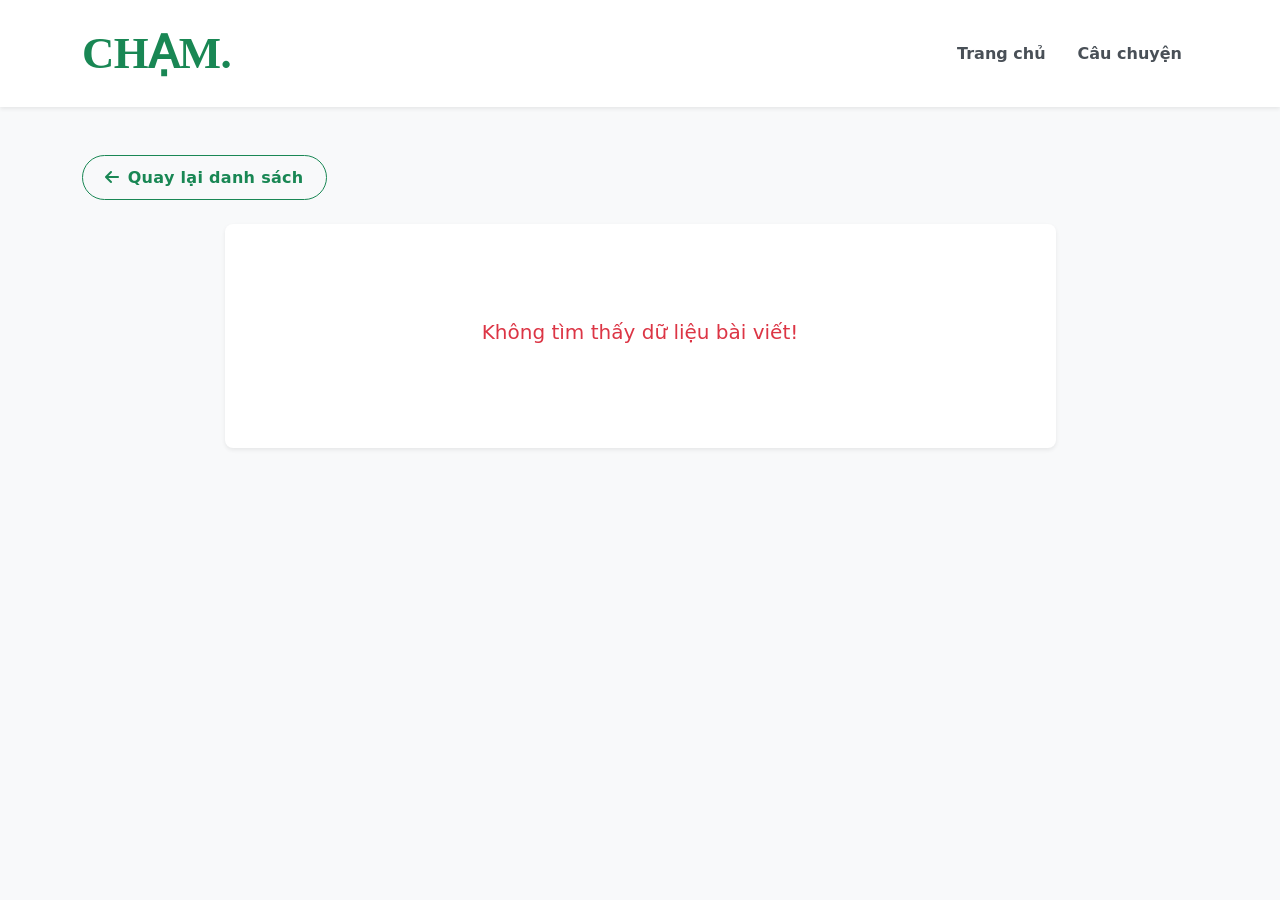
<file: story-detail.html>
<!DOCTYPE html>
<html lang="vi">
<head>
  <meta charset="UTF-8">
  <meta name="viewport" content="width=device-width, initial-scale=1.0">
  <title>Chi Tiết Câu Chuyện - CHẠM</title>
  <link href="https://cdn.jsdelivr.net/npm/bootstrap@5.3.0/dist/css/bootstrap.min.css" rel="stylesheet">
  <link rel="stylesheet" href="https://cdnjs.cloudflare.com/ajax/libs/font-awesome/6.4.0/css/all.min.css">
  <link rel="stylesheet" href="css/style.css">
</head>
<body class="bg-light">

  <!-- NAVBAR -->
  <nav class="navbar navbar-expand-lg navbar-light bg-white shadow-sm sticky-top">
    <div class="container">
      <a class="navbar-brand fw-bold text-success fs-3" href="index.html">CHẠM.</a>
      <button class="navbar-toggler" type="button" data-bs-toggle="collapse" data-bs-target="#navbarNav">
        <span class="navbar-toggler-icon"></span>
      </button>
      <div class="collapse navbar-collapse" id="navbarNav">
        <ul class="navbar-nav ms-auto fw-bold">
          <li class="nav-item"><a class="nav-link" href="index.html">Trang chủ</a></li>
          <li class="nav-item"><a class="nav-link text-success" href="region.html">Câu chuyện</a></li>
        </ul>
      </div>
    </div>
  </nav>

  <!-- NỘI DUNG CHI TIẾT CÂU CHUYỆN -->
  <div class="container my-5">
    <!-- Nút quay lại -->
    <div class="mb-4">
      <a id="back-btn" href="region.html" class="btn btn-outline-success rounded-pill">
        <i class="fa-solid fa-arrow-left me-2"></i>Quay lại danh sách
      </a>
    </div>

    <!-- Khung hiển thị bài viết -->
    <div class="row justify-content-center">
      <div class="col-lg-9">
        <div class="bg-white p-4 p-md-5 rounded-3 shadow-sm" id="detail-container">
          <!-- JavaScript sẽ tự render bài viết vào đây -->
        </div>
      </div>
    </div>
  </div>

  <script src="https://cdn.jsdelivr.net/npm/bootstrap@5.3.0/dist/js/bootstrap.bundle.min.js"></script>

  <!-- DỮ LIỆU CÂU CHUYỆN ĐẦY ĐỦ CHO TẤT CẢ VÙNG MIỀN -->
  <script>
    const storiesData = {
      "dong-bac": {
        stories: [
          {
            id: "sao-dung",
            location: "Hà Giang",
            title: "Sào & Dung 🌟 Điểm tựa trên đá xám",
            shortDesc: "Hành trình vượt qua cái nghèo và hủ tục ở vùng cao Mèo Vạc của hai anh em Sào và Dung.",
            image: "https://sohanews.sohacdn.com/160588918557773824/2022/10/10/photo-9-16653606577931750067419.jpg",
            content: `
              <p class="lead fw-normal">Sào và Dung sinh ra và lớn lên tại vùng đá xám Mèo Vạc, Hà Giang — nơi điều kiện thiên nhiên khắc nghiệt và cuộc sống còn nhiều thiếu thốn.</p>
              <p>Mất cha mẹ từ sớm, hai anh em phải tự tựa vào nhau để sống qua ngày. Sào, người anh cả, đã gác lại những ước mơ cá nhân để vừa làm nương rẫy, vừa làm đủ nghề kiếm sống nuôi em gái đi học.</p>
              <p>Dù hoàn cảnh vô cùng gian khó, Dung vẫn kiên trì bám lớp, bám trường. Câu chuyện của hai anh em không chỉ là nghị lực sống phi thường mà còn là nguồn cảm hứng lan tỏa tình yêu thương và sự kiên cường cho thế hệ trẻ vùng cao.</p>
            `
          },
          {
            id: "chao-lu-may",
            location: "Cao Bằng",
            title: "Chảo Lù May 🌟 Lớp học cõng nắng trên đỉnh Phia Oắc",
            shortDesc: "Người cô giáo trẻ kiên trì bám bản để gieo chữ cho trẻ em người Dao Tiền.",
            image: "https://images.unsplash.com/photo-1488521787991-ed7bbaae773c?auto=format&fit=crop&w=1000&q=80",
            content: `
              <p class="lead fw-normal">Nằm trên đỉnh núi Phia Oắc lộng gió, điểm trường nghèo từng thiếu thốn đủ đường từ điện, nước cho đến sách vở.</p>
              <p>Cô giáo Chảo Lù May, một người con của bản làng, sau khi tốt nghiệp đã quyết định quay trở về quê hương để gieo chữ cho các em nhỏ người Dao Tiền.</p>
              <p>Hàng ngày, cô vượt qua hàng chục cây số đường rừng sương giăng để mang tri thức, niềm vui và mở ra một tương lai tươi sáng hơn cho thế hệ mầm non nơi đây.</p>
            `
          }
        ]
      },
      "tay-bac": {
        stories: [
          {
            id: "luu-trung-viet",
            location: "Lào Cai",
            title: "Lưu Trung Việt 🌟 Mầm xanh sau trận lũ lịch sử",
            shortDesc: "Nghị lực đứng dậy sau thiên tai của cậu bé vùng bão lũ Bảo Yên.",
            image: "images/luu-trung-viet.jpg",
            content: `
              <p class="lead fw-normal">Trận lũ lịch sử đã càn quét qua làng quê nghèo ở Bảo Yên, Lào Cai, cuốn trôi nhiều ngôi nhà và tài sản của người dân.</p>
              <p>Gia đình em Lưu Trung Việt cũng chịu thiệt hại nặng nề. Tuy nhiên, trong gian khó, Việt vẫn không từ bỏ việc học. Em tranh thủ từng cuốn sách còn sót lại khô ráo sau lũ để ôn bài.</p>
              <p>Hình ảnh cậu bé miệt mài học tập bên ngôi nhà đang được khôi phục chính là biểu tượng cho sự hồi sinh và sức sống bền bỉ của con người vùng cao.</p>
            `
          },
          {
            id: "tho-huong",
            location: "Lào Cai",
            title: "Tho & Hương 🌟 Tiếng khèn bên dòng Chảy",
            shortDesc: "Tình yêu nghệ thuật truyền thống và ước mơ giữ gìn bản sắc văn hóa H'Mông.",
            image: "https://images.unsplash.com/photo-1516627145497-ae6968895b74?auto=format&fit=crop&w=1000&q=80",
            content: `
              <p class="lead fw-normal">Bên dòng sông Chảy hiền hòa, tiếng khèn H'Mông của Tho và giọng hát của Hương luôn vang vọng mỗi dịp hội làng.</p>
              <p>Hai bạn trẻ không chỉ đam mê giai điệu quê hương mà còn chủ động thành lập nhóm sinh hoạt văn hóa để dạy lại tiếng khèn, điệu múa truyền thống cho các em nhỏ trong bản.</p>
              <p>Nhờ tình yêu và nhiệt huyết của Tho & Hương, làn điệu văn hóa dân tộc H'Mông tiếp tục được gìn giữ và lan tỏa đến nhiều thế hệ mai sau.</p>
            `
          }
        ]
      },
      "bac-trung-bo": {
        stories: [
          {
            id: "bac-trung-bo-1",
            location: "Nghệ An",
            title: "Ước mơ xanh bên dòng sông Lam",
            shortDesc: "Hành trình vươn lên vượt qua bão lũ của những em nhỏ đất miền Trung kiên cường.",
            image: "https://images.unsplash.com/photo-1509099836639-18ba1795216d?auto=format&fit=crop&w=1000&q=80",
            content: `
              <p class="lead fw-normal">Sông Lam chứng kiến biết bao mùa bão lũ đi qua, nhưng cũng chính tại đây, tinh thần hiếu học và sự kiên cường của người dân xứ Nghệ lại sáng ngời hơn bao giờ hết.</p>
              <p>Dù mái trường có bị bùn lầy bao phủ sau mỗi đợt thiên tai, các em nhỏ nơi đây vẫn nắn nót từng nét chữ trên những cuốn vở phơi khô. Nghị lực vượt khó của các em là ngọn lửa sưởi ấm niềm tin cho cả làng quê.</p>
              <p>Những suất học bổng và sự đồng hành của cộng đồng đã tiếp thêm sức mạnh, giúp các em vững bước trên con đường tìm kiếm tri thức và xây dựng tương lai.</p>
            `
          }
        ]
      },
      "duyen-hai-mien-trung": {
        stories: [
          {
            id: "duyen-hai-1",
            location: "Quảng Nam",
            title: "Nụ cười nơi làng chài ven biển",
            shortDesc: "Sức sống bền bỉ và ước mơ bám biển giữ nghề truyền thống của ngư dân.",
            image: "https://images.unsplash.com/photo-1509099836639-18ba1795216d?auto=format&fit=crop&w=1000&q=80",
            content: `
              <p class="lead fw-normal">Làng chài nhỏ ven biển Quảng Nam bao năm qua luôn đối mặt với những ngọn sóng lớn và sự biến đổi khôn lường của đại dương.</p>
              <p>Thế nhưng, những giọt mồ hôi mặn mòi không làm dập tắt được nụ cười lạc quan của bà con ngư dân. Các bạn trẻ trong làng đã bắt đầu ứng dụng công nghệ để quảng bá hải sản và văn hóa làng nghề truyền thống ra khắp mọi miền.</p>
              <p>Câu chuyện bám biển giữ nghề không chỉ là kế sinh nhai, mà còn là niềm tự hào bảo vệ vùng biển quê hương của những con người kiên trung nơi dải đất miền Trung.</p>
            `
          }
        ]
      },
      "tay-nguyen": {
        stories: [
          {
            id: "tay-nguyen-1",
            location: "Đắc Lắk",
            title: "Tiếng cồng chiêng giữa đại ngàn",
            shortDesc: "Gìn giữ ngọn lửa văn hóa cổ truyền của thanh niên các buôn làng Tây Nguyên.",
            image: "https://images.unsplash.com/photo-1509099836639-18ba1795216d?auto=format&fit=crop&w=1000&q=80",
            content: `
              <p class="lead fw-normal">Dưới mái nhà Rông bập bùng ánh lửa, âm thanh vang vọng của cồng chiêng từ lâu đã trở thành nhịp thở của đại ngàn Tây Nguyên.</p>
              <p>Nhận thấy nguy cơ mai một văn hóa dân tộc, một nhóm thanh niên trẻ tại Đắc Lắk đã cùng nhau mở lớp dạy đánh chiêng miễn phí cho các em thiếu nhi trong buôn.</p>
              <p>Bằng sự tâm huyết và tình yêu quê hương cuồng nhiệt, họ đã giữ cho ngọn lửa di sản văn hóa phi vật thể mãi tiếp nối qua muôn thế hệ.</p>
            `
          }
        ]
      },
      "nam-bo": {
        stories: [
          {
            id: "nam-bo-1",
            location: "Cần Thơ",
            title: "Ấm áp phù sa sông nước",
            shortDesc: "Lớp học tình thương trên sông Hậu và những trái tim nhân ái vùng miền Tây.",
            image: "https://images.unsplash.com/photo-1509099836639-18ba1795216d?auto=format&fit=crop&w=1000&q=80",
            content: `
              <p class="lead fw-normal">Miền Tây sông nước Cần Thơ không chỉ đong đầy phù sa ngọt ngào mà còn chan chứa tình người ấm áp.</p>
              <p>Mỗi buổi chiều, lớp học tình thương trên ghe lại rộn rã tiếng đọc bài của các em nhỏ có hoàn cảnh khó khăn theo cha mẹ bôn ba trên sông nước.</p>
              <p>Nhờ tấm lòng bao la của các thầy cô giáo tình nguyện, những ước mơ con chữ đã được chắp cánh, mang đến cho các em một tương lai tươi sáng hơn giữa vùng sông nước hiền hòa.</p>
            `
          }
        ]
      }
    };
  </script>

  <!-- SCRIPT TỰ ĐỘNG LẤY VÀ HIỂN THỊ BÀI VIẾT -->
  <script>
    function loadStoryDetail() {
      const urlParams = new URLSearchParams(window.location.search);
      const vungKey = urlParams.get('vung');
      const storyId = urlParams.get('id');

      const container = document.getElementById('detail-container');
      const backBtn = document.getElementById('back-btn');

      if (vungKey && backBtn) {
        backBtn.href = `region.html?vung=${vungKey}`;
      }

      if (!vungKey || !storyId || !storiesData[vungKey]) {
        container.innerHTML = `<div class="text-center py-5 text-danger"><h5>Không tìm thấy dữ liệu bài viết!</h5></div>`;
        return;
      }

      const story = storiesData[vungKey].stories.find(item => item.id === storyId);

      if (story) {
        document.title = `${story.title} - CHẠM`;
        container.innerHTML = `
          <span class="badge bg-success mb-3 fs-6 px-3 py-2">${story.location}</span>
          <h1 class="fw-bold text-dark mb-4 display-6">${story.title}</h1>
          <img src="${story.image}" class="img-fluid rounded-3 mb-4 w-100" style="max-height: 450px; object-fit: cover;" alt="${story.title}">
          <div class="story-body text-secondary fs-5" style="line-height: 1.8;">
            ${story.content}
          </div>
        `;
      } else {
        container.innerHTML = `<div class="text-center py-5 text-danger"><h5>Không tìm thấy câu chuyện này!</h5></div>`;
      }
    }

    document.addEventListener('DOMContentLoaded', loadStoryDetail);
    window.addEventListener('pageshow', loadStoryDetail);
  </script>
</body>
</html>
</file>
<file: css/style.css>
/* ==========================================================================
   PROJECT: CHẠM — NHỮNG CÂU CHUYỆN ĐÁNG ĐƯỢC NHÌN THẤY
   FILE: css/style.css
   ========================================================================== */

/* --------------------------------------------------------------------------
   1. BẢNG MÀU & CẤU HÌNH CHUNG
   -------------------------------------------------------------------------- */
html {
  scroll-behavior: smooth;
}

:root {                 /*pham vi toàn bộ trang web*/
  --primary-color: #198754;      /* Màu xanh lá chủ đạo */
  --primary-hover: #146c43;      /* Màu xanh lá đậm khi hover */
  --primary-light: #e8f5e9;      /* Màu nền xanh nhạt */
  --bg-light: #f8f9fa;           /* Màu nền trang */
  --text-dark: #212529;          /* Màu chữ chính */
  --text-muted: #6c757d;         /* Màu chữ phụ */
  --border-radius-lg: 1rem;
  --border-radius-md: 0.5rem;
  --box-shadow: 0 4px 12px rgba(0, 0, 0, 0.08);
  --box-shadow-hover: 0 8px 24px rgba(0, 0, 0, 0.15);
  --transition: all 0.3s ease-in-out;
}

* {
  box-sizing: border-box;
  margin: 0;
  padding: 0;
}

body {
  font-family: 'Segoe UI', system-ui, -apple-system, BlinkMacSystemFont, Roboto, "Helvetica Neue", Arial, sans-serif;
  color: var(--text-dark);
  background-color: var(--bg-light);
  line-height: 1.6;
  overflow-x: hidden;
}

a {
  text-decoration: none;
  transition: var(--transition);
}

img {
  max-width: 100%;
  height: auto;
  display: block;
}

/* --------------------------------------------------------------------------
   2. THANH ĐIỀU HƯỚNG (NAVBAR)
   -------------------------------------------------------------------------- */
.navbar {
  padding: 0.8rem 0;
  background-color: #ffffff !important;
}

.navbar-brand {
  letter-spacing: -0.5px;
  transition: var(--transition);
}

.navbar-brand:hover {
  transform: scale(1.03);
}

.nav-link {
  color: #495057 !important;
  padding: 0.5rem 1rem !important;
  border-radius: 20px;
  transition: var(--transition);
}

.nav-link:hover,
.nav-link.active {
  color: var(--primary-color) !important;
  background-color: var(--primary-light);
}

/* --------------------------------------------------------------------------
   3. HERO SECTION
   -------------------------------------------------------------------------- */
.hero-section {
  position: relative;
  background-color: #0f5132 !important;
  padding: 120px 0 100px !important;
  color: #ffffff !important;
  overflow: hidden;
  text-shadow: 0 2px 4px rgba(0, 0, 0, 0.6);
}

.hero-section img.position-absolute {
  top: 0;
  left: 0;
  width: 100%;
  height: 100%;
  object-fit: cover !important;
  z-index: 1;
}

.hero-section .container {
  position: relative;
  z-index: 2;
}

.hero-section h1 {
  font-size: 3.5rem;
  letter-spacing: 2px;
  color: #ffffff !important;
}

.hero-section p {
  color: #f8f9fa !important;
}




/* --------------------------------------------------------------------------
   TỌA ĐỘ CHÍNH XÁC CỦA CÁC CHẤM TRÊN BẢN ĐỒ VIỆT NAM (Tính từ khung inner)
   -------------------------------------------------------------------------- */

/* Khung chứa toàn bộ bản đồ */
.map-wrapper {
  position: relative !important;
  max-width: 700px;
  margin: 0 auto;
  background: #ffffff;
  border-radius: 16px;
  padding: 20px;
}

.map-container-inner {
  position: relative !important;
  width: 100%;
  max-width: 360px;
  margin: 0 auto;
}

.map-image {
  width: 100%;
  height: auto;
  display: block;
}

/* Định vị tuyệt đối cho các ghim pointer */
.map-pointer {
  position: absolute !important;
  display: flex !important;
  align-items: center;
  z-index: 10;
  white-space: nowrap;
}

.pointer-dot {
  width: 12px;
  height: 12px;
  background-color: #ffffff;
  border: 3px solid #198754;
  border-radius: 50%;
  box-shadow: 0 0 6px rgba(0,0,0,0.3);
  flex-shrink: 0;
}

.pointer-line {
  height: 0;
  border-top: 2px dashed #198754;
}

.pointer-label {
  font-size: 0.85rem;
  font-weight: 700;
  color: #212529 !important;
  background-color: #ffffff;
  padding: 4px 10px;
  border-radius: 20px;
  border: 1px solid #dee2e6;
  text-decoration: none !important;
  box-shadow: 0 2px 6px rgba(0,0,0,0.08);
  transition: all 0.2s ease;
}

.pointer-label:hover {
  color: #ffffff !important;
  background-color: #198754;
  border-color: #198754;
}

/* Hướng chỉ TRÁI */
.pointer-left {
  flex-direction: row;
  transform: translate(-100%, -50%);
}
.pointer-left .pointer-line {
  margin-left: 6px;
}

/* Hướng chỉ PHẢI */
.pointer-right {
  flex-direction: row;
  transform: translate(0%, -50%);
}
.pointer-right .pointer-line {
  margin-right: 6px;
}

/* Tọa độ chuẩn các điểm trên cờ Việt Nam */
.pin-tay-bac      { top: 18%; left: 28%; }
.pin-dong-bac     { top: 14%; left: 45%; }
.pin-btb          { top: 35%; left: 39%; }
.pin-dhmt         { top: 52%; left: 59%; }
.pin-tay-nguyen   { top: 68%; left: 52%; }
.pin-nam-bo       { top: 84%; left: 37%; }
@media (max-width: 576px) {
  .map-container-inner {
    max-width: 260px;
  }
  .pointer-line {
    width: 25px !important;
  }
  .pointer-label {
    font-size: 0.7rem;
    padding: 2px 6px;
  }
}
/* --------------------------------------------------------------------------
   5. THẺ BÀI VIẾT (CARDS)
   -------------------------------------------------------------------------- */
.card {
  transition: var(--transition);
  border: none !important;
  background-color: #ffffff;
}

.card:hover {
  transform: translateY(-6px);
  box-shadow: var(--box-shadow-hover) !important;
}

.card-img-top,
.ratio img {
  transition: var(--transition);
}

.card:hover .card-img-top,
.card:hover .ratio img {
  transform: scale(1.04);
}

.ratio {
  overflow: hidden;
  border-top-left-radius: calc(var(--border-radius-lg) - 1px);
  border-top-right-radius: calc(var(--border-radius-lg) - 1px);
}

/* --------------------------------------------------------------------------
   6. TIMELINE (MỘT NGÀY CỦA HỌ)
   -------------------------------------------------------------------------- */
.timeline-box .col {
  position: relative;
}

.timeline-box .col:not(:last-child)::after {
  content: "➔";
  position: absolute;
  right: -12px;
  top: 50%;
  transform: translateY(-50%);
  color: var(--primary-color);
  font-size: 1.1rem;
  font-weight: bold;
  z-index: 2;
}

.timeline-box .p-3 {
  border-left: 3px solid var(--primary-color);
  transition: var(--transition);
}

.timeline-box .p-3:hover {
  background-color: var(--primary-light) !important;
  transform: scale(1.03);
}

/* --------------------------------------------------------------------------
   7. THANH TIẾN ĐỘ CHIẾN DỊCH (PROGRESS BAR)
   -------------------------------------------------------------------------- */
.progress {
  height: 12px !important;
  background-color: #e9ecef;
  border-radius: 20px;
  overflow: hidden;
}

.progress-bar {
  background-color: var(--primary-color);
  border-radius: 20px;
  transition: width 0.8s ease-in-out;
}

/* --------------------------------------------------------------------------
   8. NÚT BẤM & BADGES
   -------------------------------------------------------------------------- */
.btn {
  padding: 0.6rem 1.4rem;
  font-weight: 600;
  letter-spacing: 0.3px;
  transition: var(--transition);
}

.btn-success {
  background-color: var(--primary-color);
  border-color: var(--primary-color);
}

.btn-success:hover {
  background-color: var(--primary-hover);
  border-color: var(--primary-hover);
  transform: translateY(-2px);
  box-shadow: 0 4px 12px rgba(25, 135, 84, 0.3);
}

.btn-outline-success {
  color: var(--primary-color);
  border-color: var(--primary-color);
}

.btn-outline-success:hover {
  background-color: var(--primary-color);
  color: #ffffff;
  transform: translateY(-2px);
}

.badge.bg-success-subtle {
  background-color: var(--primary-light) !important;
  color: var(--primary-color) !important;
  font-weight: 600;
  padding: 0.5em 0.8em;
}

/* --------------------------------------------------------------------------
   9. FOOTER
   -------------------------------------------------------------------------- */
footer {
  background-color: #111827 !important;
  letter-spacing: 0.5px;
  font-size: 0.95rem;
}

/* --------------------------------------------------------------------------
   10. RESPONSIVE BREAKPOINTS
   -------------------------------------------------------------------------- */
@media (max-width: 768px) {
  .hero-section {
    padding: 80px 0 60px !important;
  }

  .hero-section h1 {
    font-size: 2.5rem;
  }

  .timeline-box {
    flex-direction: column;
    gap: 15px;
  }

  .timeline-box .col:not(:last-child)::after {
    content: "↓";
    right: 50%;
    top: auto;
    bottom: -20px;
    transform: translateX(50%);
  }

  .pointer-line {
    min-width: 15px;
  }

  .pointer-label {
    font-size: 0.75rem;
  }
}
/* Áp dụng font Ballet cho Logo CHẠM */
/* Áp dụng font Fleur De Leah cho Logo Chạm */
/* Áp dụng font Ballet cho Logo CHẠM */
.navbar-brand {
  font-family: "Ballet", cursive !important;
  font-optical-sizing: auto;
  font-weight: 400;
  font-style: normal;
  font-size: 2.8rem !important; /* Vì font Ballet nét uốn mảnh nên tăng kích thước lên chút cho dễ nhìn */
  color: #198754 !important;    /* Màu xanh lá chủ đạo */
}
</file>
